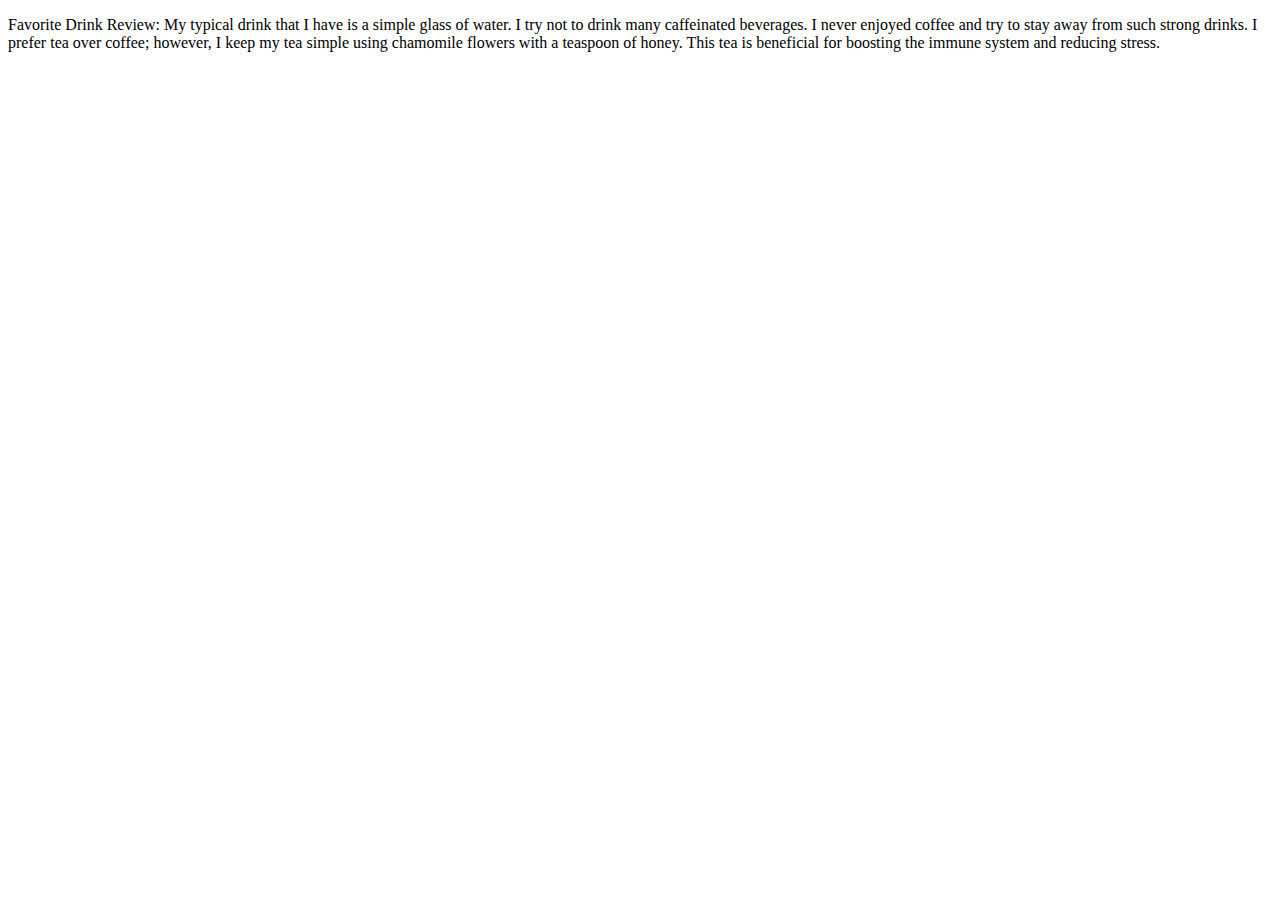
<file: chapter1/index.html>
<!DOCTYPE html>
<html lang="en">
<head>
    <meta charset="UTF-8" />
    <meta hhtp-equiv="X-UA-Compatible" content="IE+edge">
    <meta name="viewpoint" content ="width=device-width, intial-scale=1.0">
    <title>My first Paragraph</title>
</head>
<body>
    <p>Favorite Drink Review: My typical drink that I have is a simple glass of water. 
        I try not to drink many caffeinated beverages. 
        I never enjoyed coffee and try to stay away from such strong drinks. 
        I prefer tea over coffee; 
        however, I keep my tea simple using chamomile flowers with a teaspoon of honey.
        This tea is beneficial for boosting the immune system and reducing stress.
    </p>
</body>
</html>
</file>
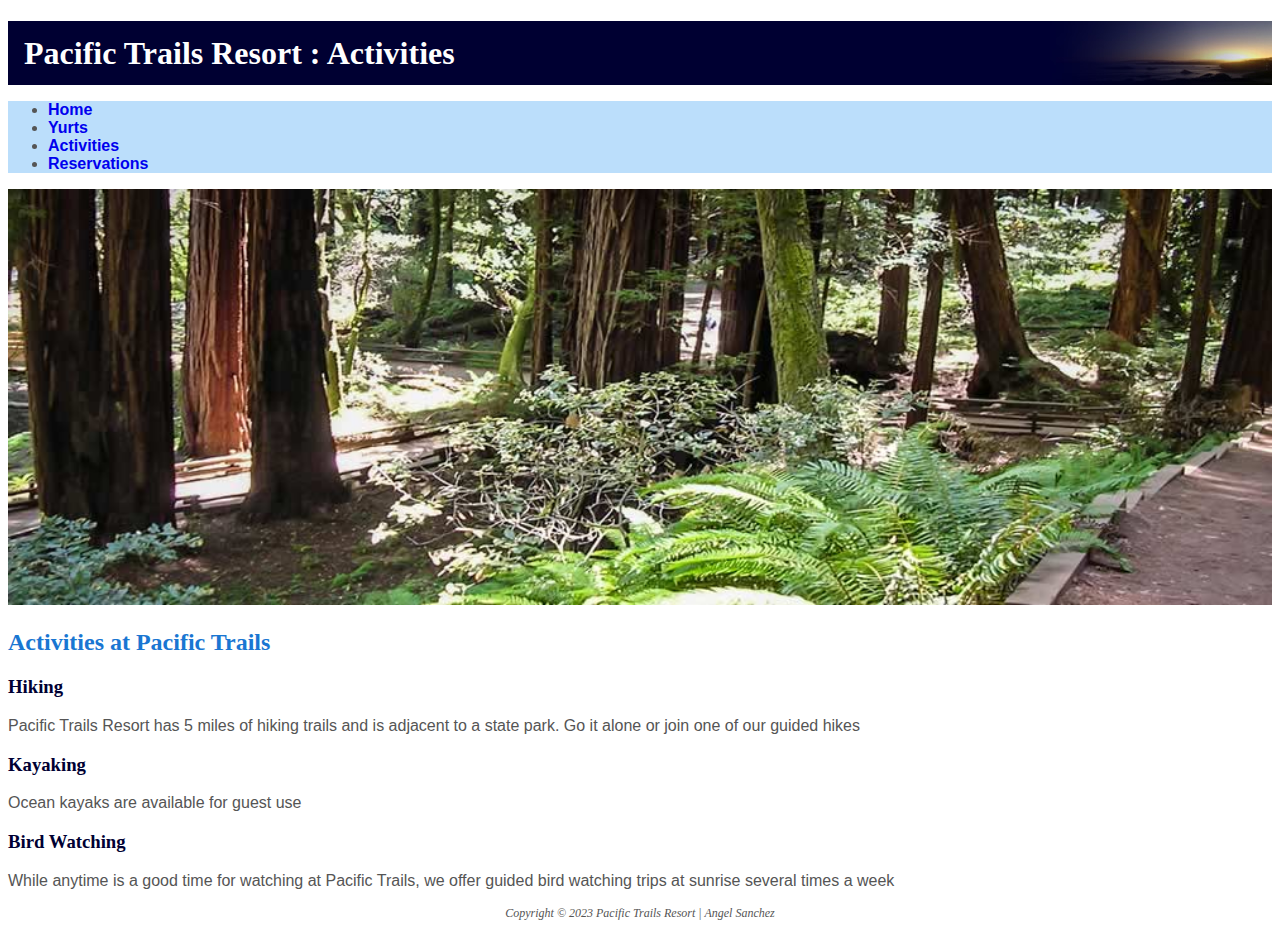
<file: chapter5/ch5pacific/activities.html>
<!DOCTYPE html>
<html lang="en">
  <head>
    <meta charset="UTF-8" />
    <meta http-equiv="X-UA-Compatible" content="IE+edge" />
    <meta name="viewpoint" content="width=device-width, initial-scale=1.0" />
    <title>Pacific Trails Resort</title>
    <link rel="stylesheet" href="pacific.css" />
  </head>
  <body>
    <header>
      <h1>Pacific Trails Resort : Activities</h1>
    </header>

    <!-- nav>ul*4>a -->
    <nav>
      <!-- main>h2{}+p{} -->
      <ul>
        <li><a href="index.html">Home</a></li>
        <li><a href="yurts.html">Yurts</a></li>
        <li><a href="activities.html">Activities</a></li>
        <li><a href="reservations.html">Reservations</a></li>
      </ul>
    </nav>

    <img src="images/trail.jpg" alt="forest trail" width="100%" />
    <main>
      <h2>Activities at Pacific Trails</h2>

      <!-- h3{}+p{} -->

      <h3>Hiking</h3>
      <p>
        Pacific Trails Resort has 5 miles of hiking trails and is adjacent to a
        state park. Go it alone or join one of our guided hikes
      </p>

      <h3>Kayaking</h3>
      <p>Ocean kayaks are available for guest use</p>

      <h3>Bird Watching</h3>
      <p>While anytime is a good time for watching at Pacific Trails, we offer guided bird watching trips at sunrise several times a week</p>
    </main>

    <!-- footer>p*2 -->
    <footer>
      <p>Copyright &copy; 2023 Pacific Trails Resort | Angel Sanchez</p>
    </footer>
  </body>
</html>
</file>
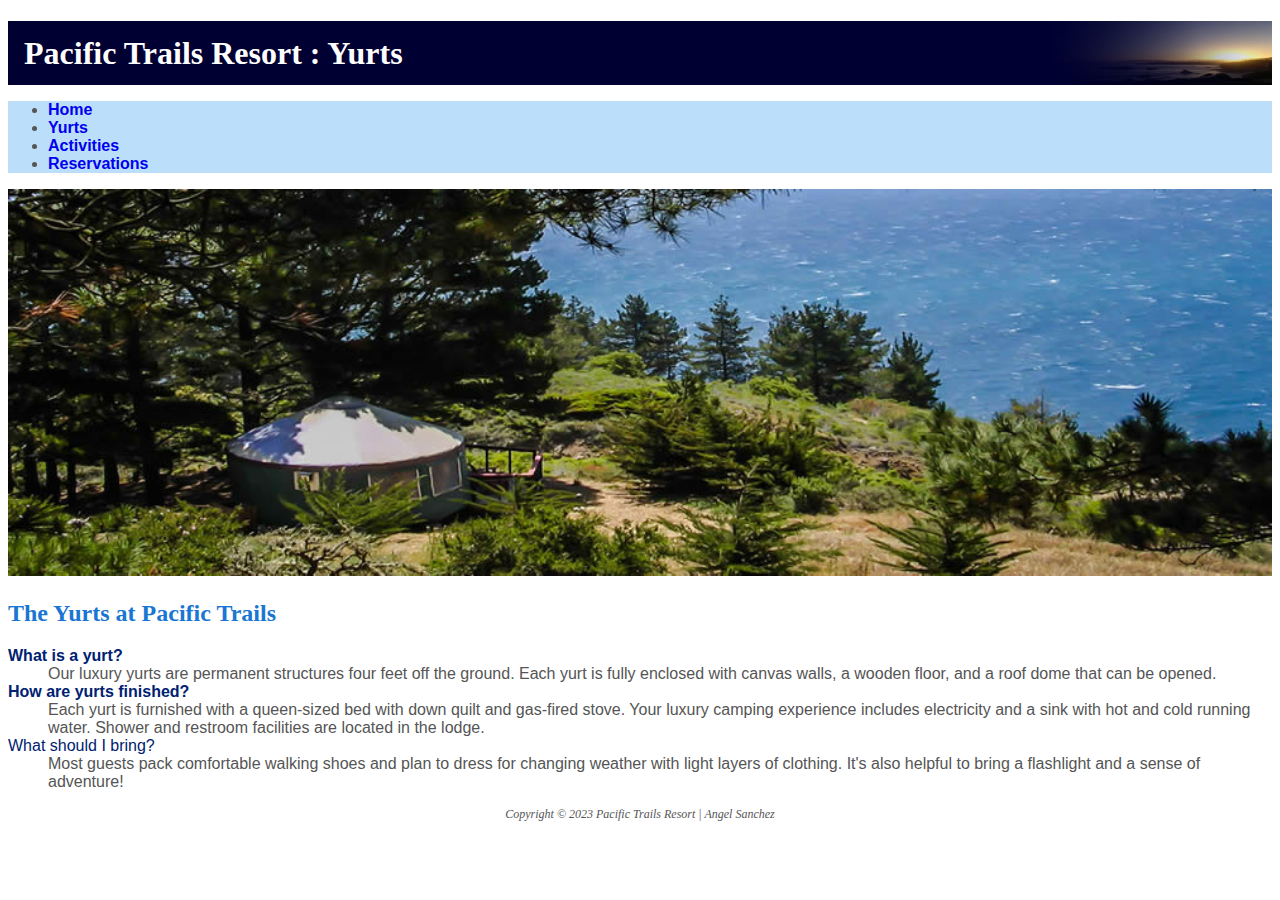
<file: chapter5/ch5pacific/yurts.html>
<!DOCTYPE html>
<html lang="en">
  <head>
    <meta charset="UTF-8" />
    <meta http-equiv="X-UA-Compatible" content="IE+edge" />
    <meta name="viewpoint" content="width=device-width, initial-scale=1.0" />
    <title>Pacific Trails Resort</title>
    <link rel="stylesheet" href="pacific.css">
  </head>
  <body>
    <header>
      <h1>Pacific Trails Resort : Yurts</h1>
    </header>

    <!-- nav>ul*4>a -->
    <nav>
      <!-- main>h2{}+p{} -->
      <ul>
        <li><a href="index.html">Home</a></li>
        <li><a href="yurts.html">Yurts</a></li>
        <li><a href="activities.html">Activities</a></li>
        <li><a href="reservations.html">Reservations</a></li>
      </ul>
    </nav>

<img src="images/yurt.jpg" alt="Yurt along the Pacific Ocean" width="100%">

    <main>
      <h2>The Yurts at Pacific Trails</h2>
      <!-- dl>(dt+dd)*3 -->
      <dl>
        <dt><strong>What is a yurt?</strong></dt>
        <dd>
          Our luxury yurts are permanent structures four feet off the ground.
          Each yurt is fully enclosed with canvas walls, a wooden floor, and a
          roof dome that can be opened.
        </dd>
        <dt><strong>How are yurts finished?</strong></dt>
        <dd>
          Each yurt is furnished with a queen-sized bed with down quilt and
          gas-fired stove. Your luxury camping experience includes electricity
          and a sink with hot and cold running water. Shower and restroom
          facilities are located in the lodge.
        </dd>
        <dt>What should I bring?</dt>
        <dd>
          Most guests pack comfortable walking shoes and plan to dress for
          changing weather with light layers of clothing. It's also helpful to
          bring a flashlight and a sense of adventure!
        </dd>
      </dl>
    </main>

    <!-- footer>p*2 -->
    <footer>
      <p>
        Copyright &copy; 2023 Pacific Trails Resort |
        Angel Sanchez
      </p>
    </footer>
  </body>
</html>
</file>
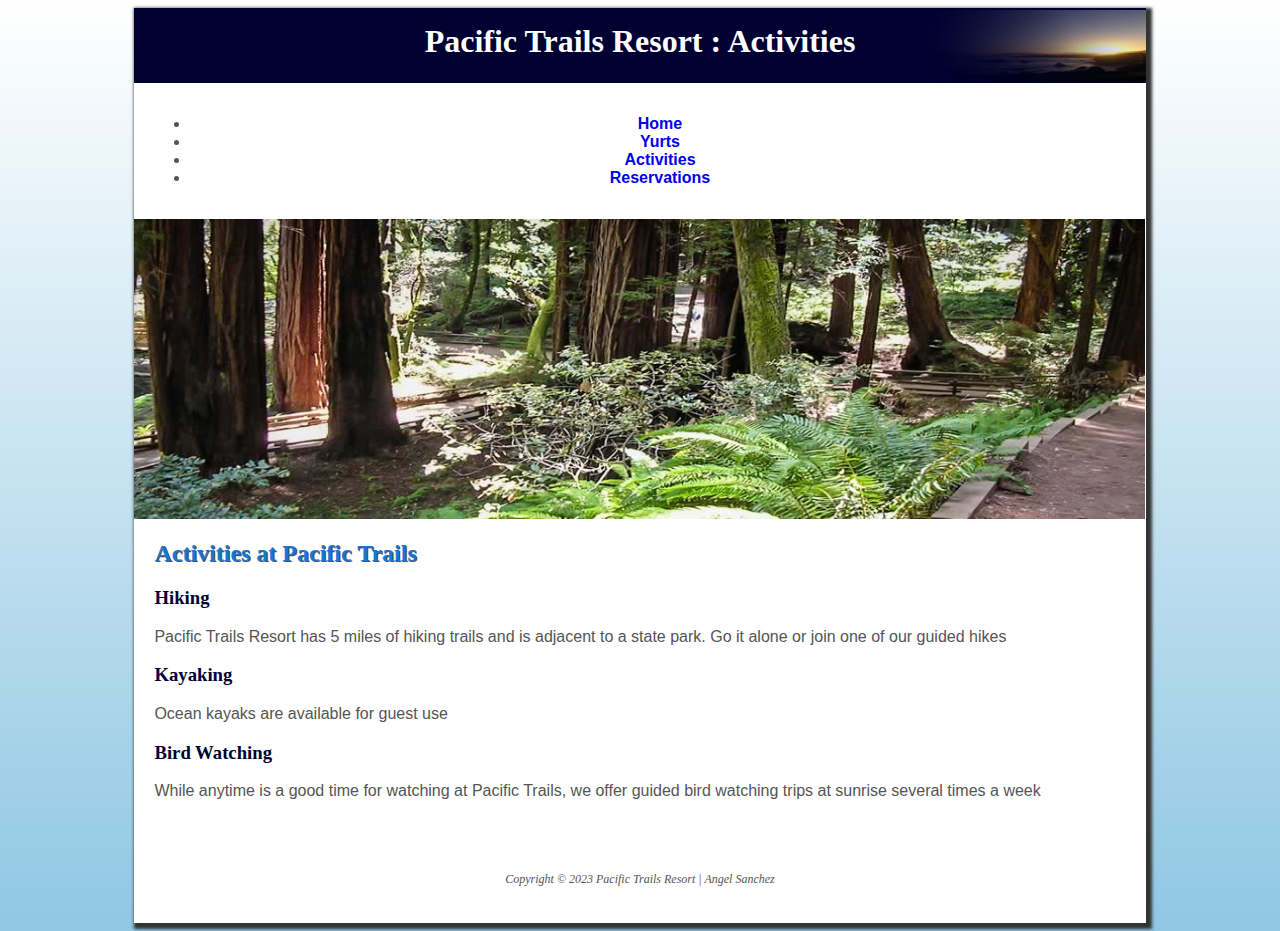
<file: chapter6/ch6pacific/activities.html>
<!DOCTYPE html>
<html lang="en">
  <head>
    <meta charset="UTF-8" />
    <meta http-equiv="X-UA-Compatible" content="IE+edge" />
    <meta name="viewpoint" content="width=device-width, initial-scale=1.0" />
    <title>Pacific Trails Resort</title>
    <link rel="stylesheet" href="pacific.css" />
  </head>
  <body>
    <div id="wrapper">
    <header>
      <h1>Pacific Trails Resort : Activities</h1>
    </header>

    <!-- nav>ul*4>a -->
    <nav>
      <!-- main>h2{}+p{} -->
      <ul>
        <li><a href="index.html">Home</a></li>
        <li><a href="yurts.html">Yurts</a></li>
        <li><a href="activities.html">Activities</a></li>
        <li><a href="reservations.html">Reservations</a></li>
      </ul>
    </nav>

    <div id="trailhero"></div>
    <main>
      <h2>Activities at Pacific Trails</h2>

      <!-- h3{}+p{} -->

      <h3>Hiking</h3>
      <p>
        Pacific Trails Resort has 5 miles of hiking trails and is adjacent to a
        state park. Go it alone or join one of our guided hikes
      </p>

      <h3>Kayaking</h3>
      <p>Ocean kayaks are available for guest use</p>

      <h3>Bird Watching</h3>
      <p>While anytime is a good time for watching at Pacific Trails, we offer guided bird watching trips at sunrise several times a week</p>
    </main>

    <!-- footer>p*2 -->
    <footer>
      <p>Copyright &copy; 2023 Pacific Trails Resort | Angel Sanchez</p>
    </footer>
  </div><!-- This is my closing wrapper div tag -->

  </body>
</html>
</file>
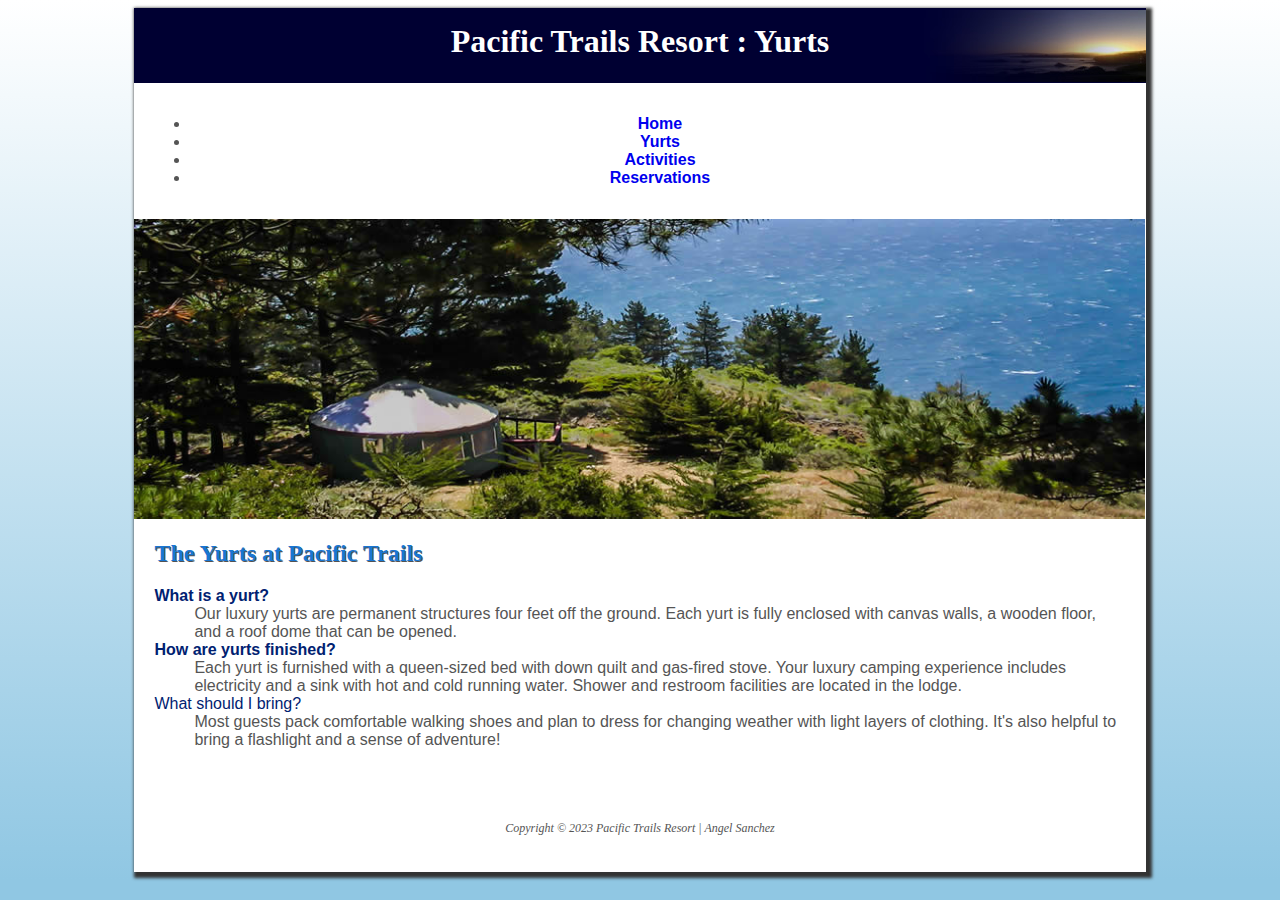
<file: chapter6/ch6pacific/yurts.html>
<!DOCTYPE html>
<html lang="en">
  <head>
    <meta charset="UTF-8" />
    <meta http-equiv="X-UA-Compatible" content="IE+edge" />
    <meta name="viewpoint" content="width=device-width, initial-scale=1.0" />
    <title>Pacific Trails Resort</title>
    <link rel="stylesheet" href="pacific.css" />
  </head>
  <body>
    <div id="wrapper">
      <header>
        <h1>Pacific Trails Resort : Yurts</h1>
      </header>

      <!-- nav>ul*4>a -->
      <nav>
        <!-- main>h2{}+p{} -->
        <ul>
          <li><a href="index.html">Home</a></li>
          <li><a href="yurts.html">Yurts</a></li>
          <li><a href="activities.html">Activities</a></li>
          <li><a href="reservations.html">Reservations</a></li>
        </ul>
      </nav>

      <div id="yurthero"></div>

      <main>
        <h2>The Yurts at Pacific Trails</h2>
        <!-- dl>(dt+dd)*3 -->
        <dl>
          <dt><strong>What is a yurt?</strong></dt>
          <dd>
            Our luxury yurts are permanent structures four feet off the ground.
            Each yurt is fully enclosed with canvas walls, a wooden floor, and a
            roof dome that can be opened.
          </dd>
          <dt><strong>How are yurts finished?</strong></dt>
          <dd>
            Each yurt is furnished with a queen-sized bed with down quilt and
            gas-fired stove. Your luxury camping experience includes electricity
            and a sink with hot and cold running water. Shower and restroom
            facilities are located in the lodge.
          </dd>
          <dt>What should I bring?</dt>
          <dd>
            Most guests pack comfortable walking shoes and plan to dress for
            changing weather with light layers of clothing. It's also helpful to
            bring a flashlight and a sense of adventure!
          </dd>
        </dl>
      </main>

      <!-- footer>p*2 -->
      <footer>
        <p>Copyright &copy; 2023 Pacific Trails Resort | Angel Sanchez</p>
      </footer>
    </div>
    <!--Closes my wrapper div-->
  </body>
</html>
</file>
<file: chapter5/ch5pacific/pacific.css>
body {
  background-color: #fff; /* bgc#fff */
  color: #555; /*c#555*/

  font-family: Arial, "Helvetica Neue", Helvetica, sans-serif; /*ffa*/
}
header {
  background-color: #000032; /* bgc#002171 */
  color: #fff; /*c#fff*/
  background-image: url(images/sunset.jpg); /*bgi*/
  background-position: right; /*bgdp*/
  background-repeat: no-repeat; /*bgr*/
  line-height: 400%; /*lh400%*/
  text-indent: 1em; /*txi*/
}

nav {
  background-color: #bbdefb; /*bgc#bbdefb*/
  font-weight: bold; /*fwb*/
}

nav a {
  text-decoration: none; /*txd*/
}

h1,
h2,
h3,
footer {
  font-family: "Georgia, Times New Roman", Times, Baskerville, serif; /*fft*/
}
h1 {
  margin-bottom: 0; /*mb0 */
}
h2 {
  color: #1976d2; /*c#1976d2*/
}

h3 {
  color: #003; /*c#003*/
}
dt {
  color: #002171; /*c#002171*/
}
footer {
  font-size: 75%; /*fz75%*/
  font-style: italic; /*fsi*/
  text-align: center; /*txa*/
}
.resort {
  color: #1976d2; /*c#1976d2*/
  font-weight: bold; /*fwb*/
}

#contact {
  font-size: 90%; /*fz90%*/
}
</file>
<file: chapter6/ch6pacific/pacific.css>
body {
  background-color: #90c7e3; /* bgc#90c7e3 */
  background-image: linear-gradient(to bottom, #fff, #90c7e3);
  background-repeat: no-repeat; /*bgr*/
  color: #555; /*c#555*/
  font-family: Arial, "Helvetica Neue", Helvetica, sans-serif; /*ffa*/
}
#wrapper {
  background-color: #fff; /*bgc#fff*/
  box-shadow: 3px 3px 3px 3px #333; /*bxsd*/
  margin: auto; /*m:a 8*/
  min-width: 960px; /*mw960*/
  max-width: 2048px; /*maw2048*/
  width: 80%; /*w80%*/
}
header {
  background-color: #000032; /* bgc#002171 */
  background-image: url(images/sunset.jpg); /*bgi*/
  background-position: right; /*bgdp*/
  background-repeat: no-repeat; /*bgr*/
  color: #fff; /*c#fff*/
  height: 60px; /*h60*/
  padding-top: 15px; /*pt15*/
  text-align: center; /*tac*/
}

nav {
  background-color: #fff; /*bgc#bbdefb*/
  font-weight: bold; /*fwb*/
  padding: 1em; /*p1em*/
  text-align: center;/*tac*/
}

nav a {
  text-decoration: none; /*txd*/
  
}

main{
  padding: 1px 20px 20px;/*p1-20-20*/
  display: block; /*db*/
}

h1,
h2,
h3,
footer {
  font-family: "Georgia, Times New Roman", Times, Baskerville, serif; /*fft*/
}
h1 {
  color: #fff; /*mt0*/
  margin-bottom: 0; /*mb0 */
  margin-top: 0;
  
}
h2 {
  color: #1976d2; /*c#1976d2*/
  text-shadow: 1px 1px #525252; /*txs*/
}

h3 {
  color: #003; /*c#003*/
}
dt {
  color: #002171; /*c#002171*/
}
footer {
  font-size: 75%; /*fz75%*/
  font-style: italic; /*fsi*/
  padding: 2em;/*p2em*/
  text-align: center; /*txa*/
}
.resort {
  color: #1976d2; /*c#1976d2*/
  font-weight: bold; /*fwb*/
}

#contact {
  font-size: 90%; /*fz90%*/
}

#homehero{
  background-image: url(images/coast.jpg);
  background-repeat: no-repeat; /*bgr*/
  background-size: 100% 100%;/*bgz100%100%*/
  height: 300px;/*h300*/
}
#yurthero{
  background-image: url(images/yurt.jpg);
  background-repeat: no-repeat; /*bgr*/
  background-size: 100% 100%;/*bgz100%100%*/
  height: 300px;/*h300*/
}
#trailhero{
  background-image: url(images/trail.jpg);
  background-repeat: no-repeat; /*bgr*/
  background-size: 100% 100%;/*bgz100%100%*/
  height: 300px;/*h300*/
}
</file>
